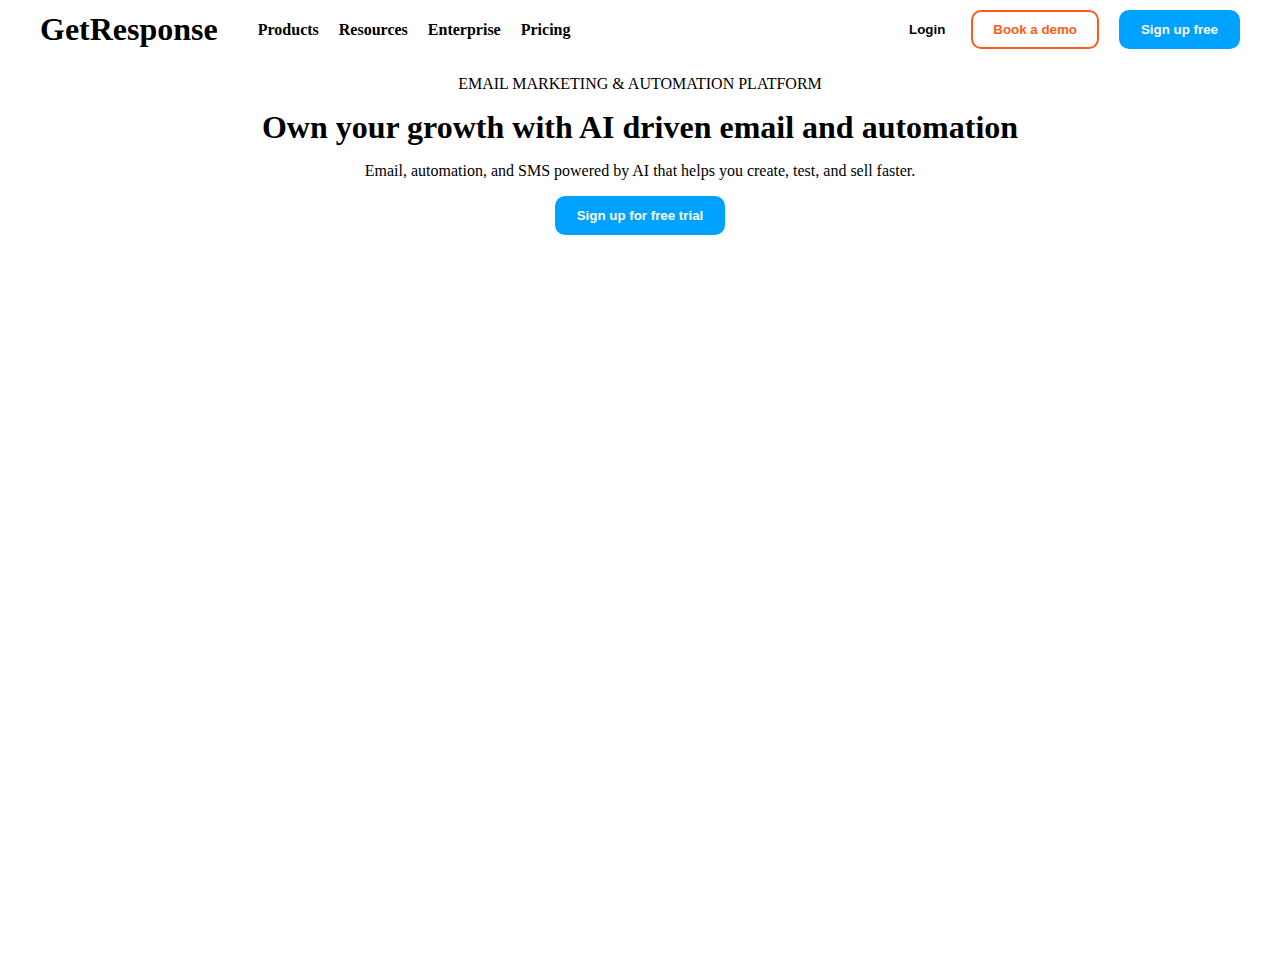
<file: getresponse.html>
<!DOCTYPE html>
<html lang="en">

<head>
    <meta charset="UTF-8">
    <meta name="viewport" content="width=device-width, initial-scale=1.0">
    <title>Document</title>
    <link rel="stylesheet" href="getresponse.css " />
</head>

<body>
    <nav>
        <div class="left-box">
            <h1>GetResponse</h1>
            <ul>
                <li>Products</li>
                <li>Resources</li>
                <li>Enterprise</li>
                <li>Pricing</li>
            </ul>
        </div>
        <div class="right-box">
            <button class="login-btn">Login</button>
            <button class="demo-btn">Book a demo</button>
            <button class="signup-btn">Sign up free</button>
        </div>
    </nav>


    <section class="hero-section">
        <div class="hero-content">
            <p>EMAIL MARKETING & AUTOMATION PLATFORM</p>
            <h1>Own your growth with AI driven email
                and automation</h1>
            <p>Email, automation, and SMS powered by AI
                that helps you create, test, and sell faster.</p>
            <button class="signup-btn">Sign up for free trial</button>

        </div>
    </section>
</body>

</html>
</file>
<file: getresponse.css>
body {
    padding: 0;
    margin: 0;
}

h1,
ul {
    margin: 0;
}

nav {
    display: flex;
    justify-content: space-between;
    padding: 10px 40px;
}

.left-box {
    display: flex;
    align-items: center;
}

ul {
    display: flex;
    gap: 20px;

}

li {
    list-style: none;
    font-weight: 600;
}

.right-box {
    display: flex;
    gap: 20px;
}

.login-btn {
    background: none;
    border: none;
    font-weight: bold;
}

.signup-btn {
    color: #fff;
    border: 2px, solid, #00a2ff;
    border-radius: 10px;
    padding: 10px 20px;
    font-weight: bold;
    background: #00a2ff;
}

.demo-btn {
    color: #fc5b1a;
    border: 2px, solid, #fc5b1a;
    border-radius: 10px;
    padding: 10px 20px;
    font-weight: bold;
    background: none;

}

.demo-btn :hover {
    background-color: #fc5b1a;
    cursor: pointer;
}

/* hero-section */

.hero-section {
    height: 100vh;
    justify-content: center;

}

.hero-content {
    text-align: center;
}
</file>
